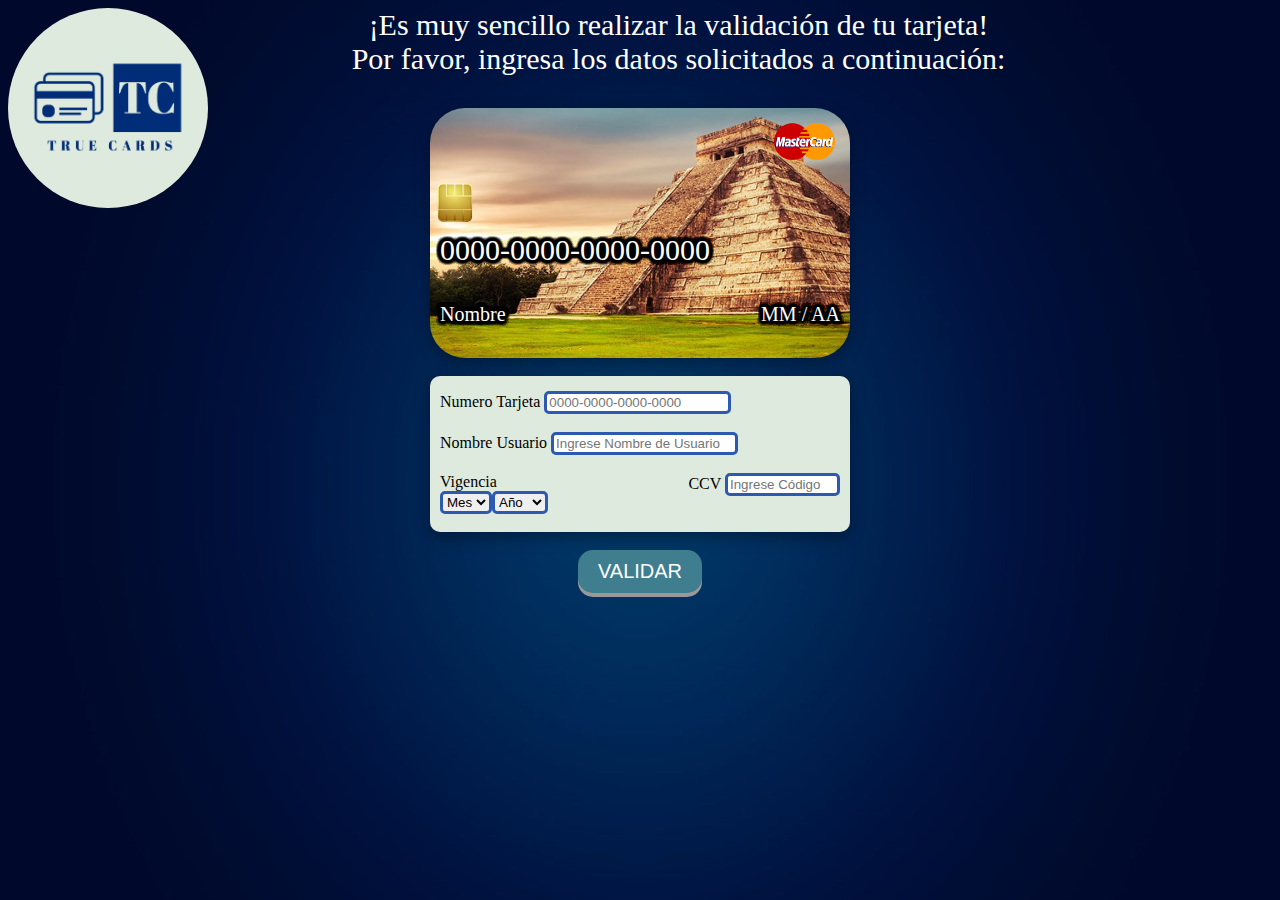
<file: src/index.html>
<!DOCTYPE html>
<html>

<head>
  <meta charset="utf-8" />
  <title>True Cards</title>
  <link rel="stylesheet" href="style.css" />
</head>

<body class="fondoPagina">
  <div id="formulario-tarjeta" class="formulario-tarjeta">
    <div class="barraSuperior">
      <div class="picLogo">
        <img alt="imgLogo" class="logoTrueCard" src="img/logo.PNG" />
      </div>
      <div class="centrarTexto">
        ¡Es muy sencillo realizar la validación de tu tarjeta!
        <br>
        Por favor, ingresa los datos solicitados a continuación:
      </div>
    </div>

    <div class="fondoImagen redondearBorde  centrarHorizontal bordeSombreado">
      <section class="tarjeta" id="tarjeta">
        <div class="frontal">
          <div class="logo-marca">
            <img src="img/logos/master.png" class="logoImg" alt="">
          </div>
          <img src="img/logos/chip.png" alt="" class="chip">
          <div class="datos">
            <div class="grupo">
              <p id="numero" class="number bordeLetras removerMargenes fuenteNumero margenIzq">0000-0000-0000-0000</p>
            </div>
            <br>
            <br>
            <div class="flexbox">
              <div class="grupo">
                <p id="nombre" class="nombre bordeLetras removerMargenes fuente margenIzq">Nombre</p>
              </div>
              <div class="grupo">
                <p class="vigencia bordeLetras removerMargenes fuente margenDer"> <span id="vigMes"
                    class="mes">MM</span> / <span id="vigAnio" class="anio">AA</span></p>
              </div>
            </div>
          </div>
        </div>


      </section>
    </div>
    <br />

    <div class="areaDatos centrarHorizontal bordeSombreado">
      <div class="" id="datosNum">
        <label for="input-numero" class="margenIzq">Numero Tarjeta</label>
        <input class="inputsDatos" id="input-numero" type="text" maxlength="19" autocomplete="off"
          onkeyup="mostrarNumTarjeta()" placeholder="0000-0000-0000-0000" />
      </div>
      <br />
      <div class="" id="DatosNom">
        <label for="input-nombre" class="margenIzq">Nombre Usuario</label>
        <input class="inputsDatos" id="input-nombre" type="text" onkeyup="mostrarNombreTarjeta()"
          placeholder="Ingrese Nombre de Usuario" />
      </div>
      <br>
      <div class="flexbox">
        <div class="grupo vigencia">
          <label for="selectMes" class="margenIzq">Vigencia</label>
          <div class="flexbox margenIzq">
            <div class="grupo-select">
              <select class="inputsDatos" name="mes" id="selectMes" onchange="mostrarMesTarjeta()">
                <option disabled selected>Mes</option>
                <option>01</option>
                <option>02</option>
                <option>03</option>
                <option>04</option>
                <option>05</option>
                <option>06</option>
                <option>07</option>
                <option>08</option>
                <option>09</option>
                <option>10</option>
                <option>11</option>
                <option>12</option>
              </select>
            </div>
            <div class="grupo-select">
              <select class="inputsDatos" name="año" id="selectAnio" onchange="mostrarAnioTarjeta()">
                <option disabled selected>Año</option>
                <option>2022</option>
                <option>2023</option>
                <option>2024</option>
                <option>2025</option>
                <option>2026</option>
              </select>
            </div>
          </div>
        </div>
        <div class="grupo ccv">
          <label for="inputccv">CCV</label>
          <input class="inputsDatos margenDer" type="text" id="inputCcv" maxlength="3" placeholder="Ingrese Código">
        </div>
      </div>
      <br>
    </div>
    <br />
    <div class="areaBtnCentrar">
      <button type="submit" id="Buton1" onclick="validar()"> VALIDAR </button>
    </div>
  </div>

  <footer></footer>

  <!-- The Modal -->
  <div id="myModal" class="modal">

    <!-- Modal content -->
    <div id="modalContainer" class="modal-content">
      <div style="width: 100%">
        <span id="closeModal" class="close" onclick="closeModal()">&times;</span>
        <p id="messageModal"></p>
      </div>
      <img id="imgValid" src="img/imgValidCard.jpg" class="imgTarjetaValida" alt="valida">
      <img id="imgInvalid" src="img/imgInvalidCard.jpg" class="imgTarjetaInvalida" alt="invalida">
    </div>

  </div>

  <script type="module" src="index.js"></script>
</body>

</html>
</file>
<file: src/style.css>
.fondoImagen{
  background-image: url(img/chichenItza.jpg);
  width: 420px;
  height: 250px;
  background-size: cover;
}
.fondoPagina{
  background-image: url(img/fondo.jpg);
  background-repeat: no-repeat;
  background-size: 100% 107%;
  background-position: center top;
  background-attachment: fixed;
}

.logoTrueCard{
  width: 200px;
  height: 200px;
  border-radius: 150px;
}

.bordeSombreado{
  box-shadow: rgba(0, 0, 0, 0.35) 0px 5px 15px;
}

.redondearBorde{
  border-radius: 35px;
}

.centrarHorizontal{
  margin: 0px auto;
}
.centrarTexto{
  font-size: 30px;
  width: 897px;
  height: 100px;
  color: #fff;
  text-align: center;
}
label, div{
  font-family: cursive;
}

.barraSuperior{
  display: flex;
  flex-direction: row;
  width: 1130px;
  height: 100px;
}

.picLogo{
  width: 222px;
  height: 213px;
}

.areaDatos{
  width: 420px;
  background-color: #DEEADE;
  border-radius: 10px;
}

#datosNum{
  padding-top: 15px;

}

.inputsDatos{
  border: 3px solid #2c5ab1;
  border-radius: 5px;
}

#inputCcv{
  width: 105px;
}

.areaBtnCentrar{
  display: flex;
  justify-content: center;
}

button {
  padding: 10px 20px;
  font-size: 20px;
  color: #fff;
  background-color: #3e7e8e;
  border: none;
  border-radius: 15px;
  box-shadow: 0 4px #999;
  transition: 0.7s;
  }
  
  button:hover {
    background-color: #7e8700;
  }

.logo-marca{
  display: flex;
  justify-content: end;
}
.logoImg{ 
  width: 90px; 
  height: auto; 
}
.chip{
  width: 50px;
  height: auto;
}
.fuente{
  font-size: 20px;
}
.fuenteNumero{
  font-size: 30px;
}
.bordeLetras {
  color: #fff;
  text-shadow: 0 0 4px black, 0 0 4px black, 0 0 4px black, 0 0 4px black, 0 0 4px black, 0 0 4px black, 0 0 4px black, 0 0 4px black, 0 0 4px black, 0 0 4px black, 0 0 4px black, 0 0 4px black, 0 0 4px black, 0 0 4px black, 0 0 4px black, 0 0 4px black, 0 0 4px black, 0 0 4px black, 0 0 4px black, 0 0 4px black, 0 0 4px black, 0 0 4px black, 0 0 4px black, 0 0 4px black, 0 0 4px black, 0 0 4px black, 0 0 4px black, 0 0 4px black, 0 0 4px black, 0 0 4px black, 0 0 4px black, 0 0 4px black, 0 0 4px black, 0 0 4px black, 0 0 4px black, 0 0 4px black, 0 0 4px black, 0 0 4px black, 0 0 4px black, 0 0 4px black, 0 0 4px black;
  -webkit-font-smoothing: antialiased;
}
.removerMargenes{
  margin-top: 0;
  margin-bottom: 0;

}
.margenIzq{
  margin-left: 10px;
}
.margenDer{
  margin-right: 10px;
}
.flexbox{
  display:flex;
  flex-direction: row;
  justify-content: space-between;
}


/* The Modal (background) */
.modal {
  display: none; /* Hidden by default */
  position: fixed; /* Stay in place */
  z-index: 1; /* Sit on top */
  padding-top: 100px; /* Location of the box */
  left: 0;
  top: 0;
  width: 100%; /* Full width */
  height: 100%; /* Full height */
  overflow: auto; /* Enable scroll if needed */
  background-color: rgb(0,0,0); /* Fallback color */
  background-color: rgba(0,0,0,0.4); /* Black w/ opacity */
}

/* Modal Content */
.modal-content {
  display: flex;
  flex-flow: column;
  align-items: center;
  margin: auto;
  padding: 20px;
  border: 8px solid #322aa5;
  border-radius: 20px;
  width: 50%;
  height: 50%;
}

.imgTarjetaValida{
  width: auto;
  height: 70%;
  border-radius: 140px;
  display: none;
}

.imgTarjetaInvalida{
  width: auto;
  height: 70%;
  border-radius: 140px;
  display: none;
}

#messageModal{
  text-align: center;
  font-size: 30px;
  color: #322aa5;
}

/* The Close Button */
.close {
  color: #322aa5;
  float: right;
  font-size: 40px;
  font-weight: bold;
}

.close:hover,
.close:focus {
  color: #000;
  text-decoration: none;
  cursor: pointer;
}
</file>
